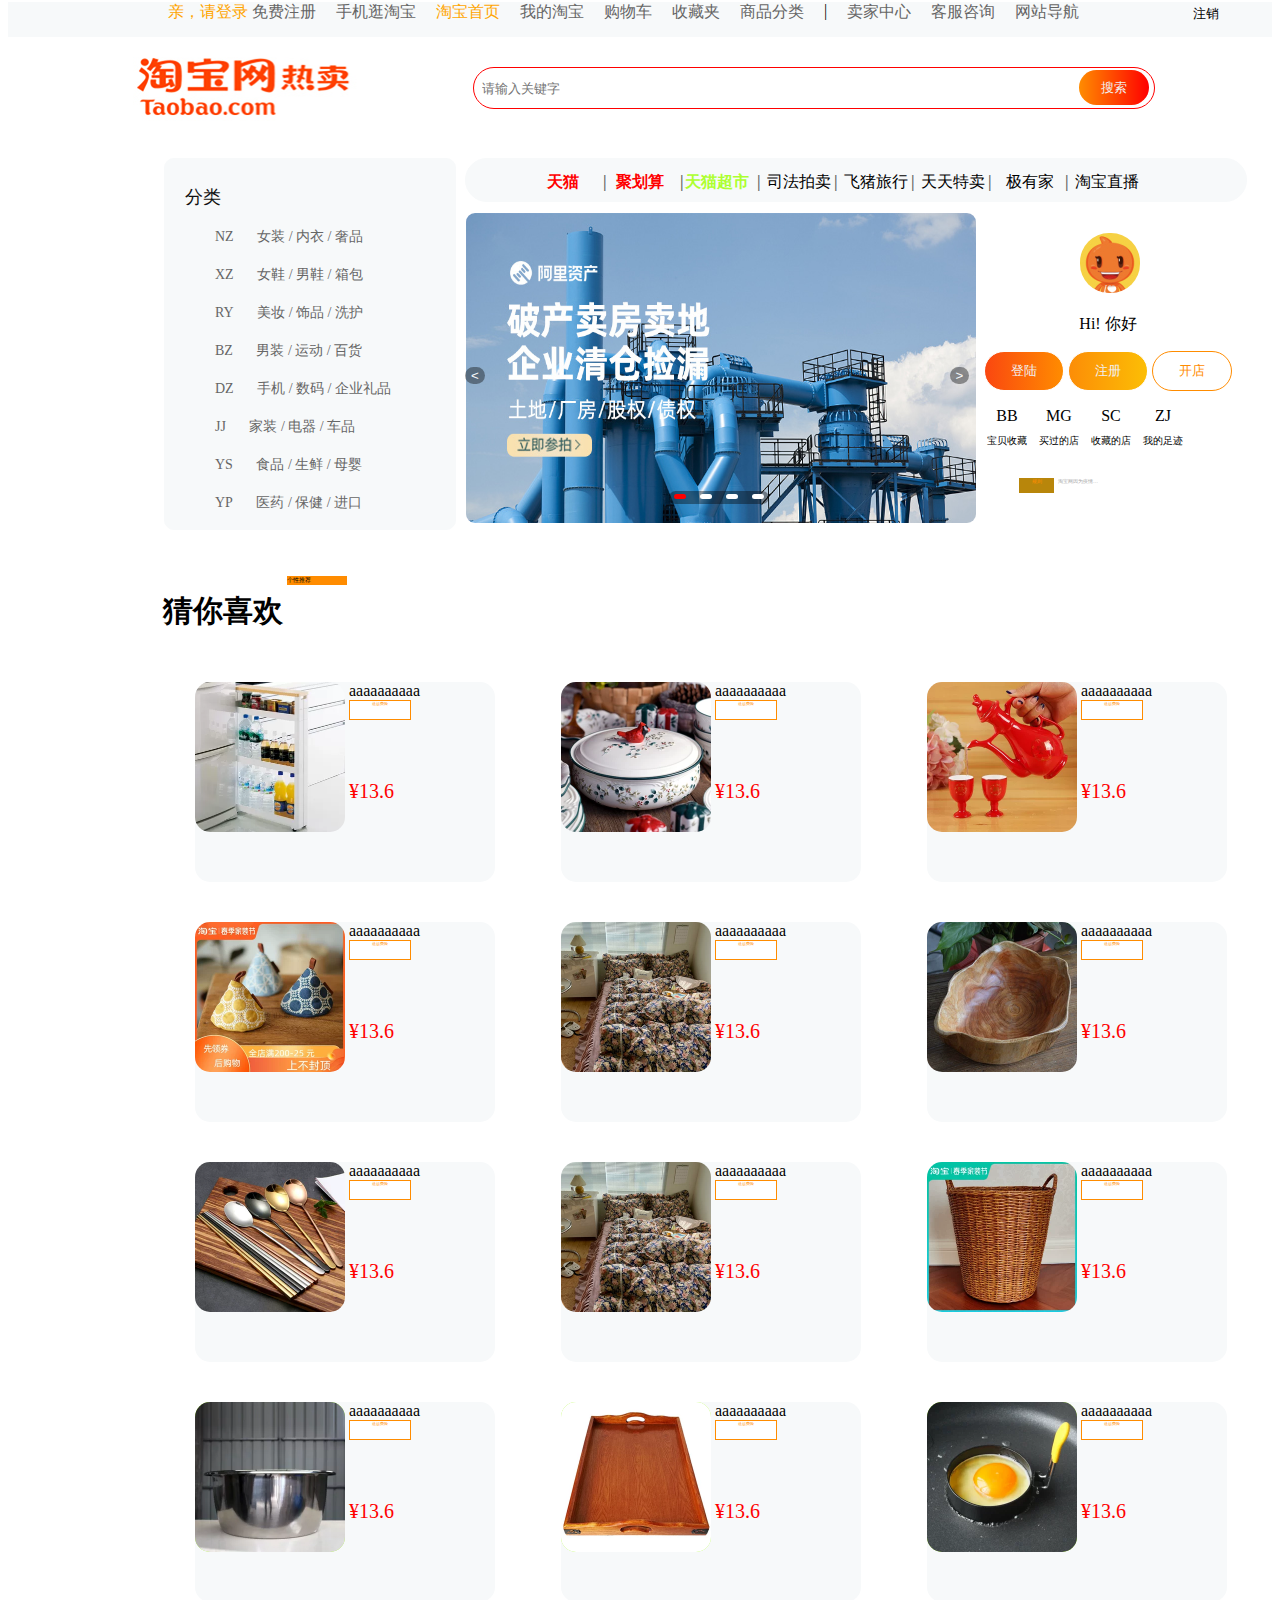
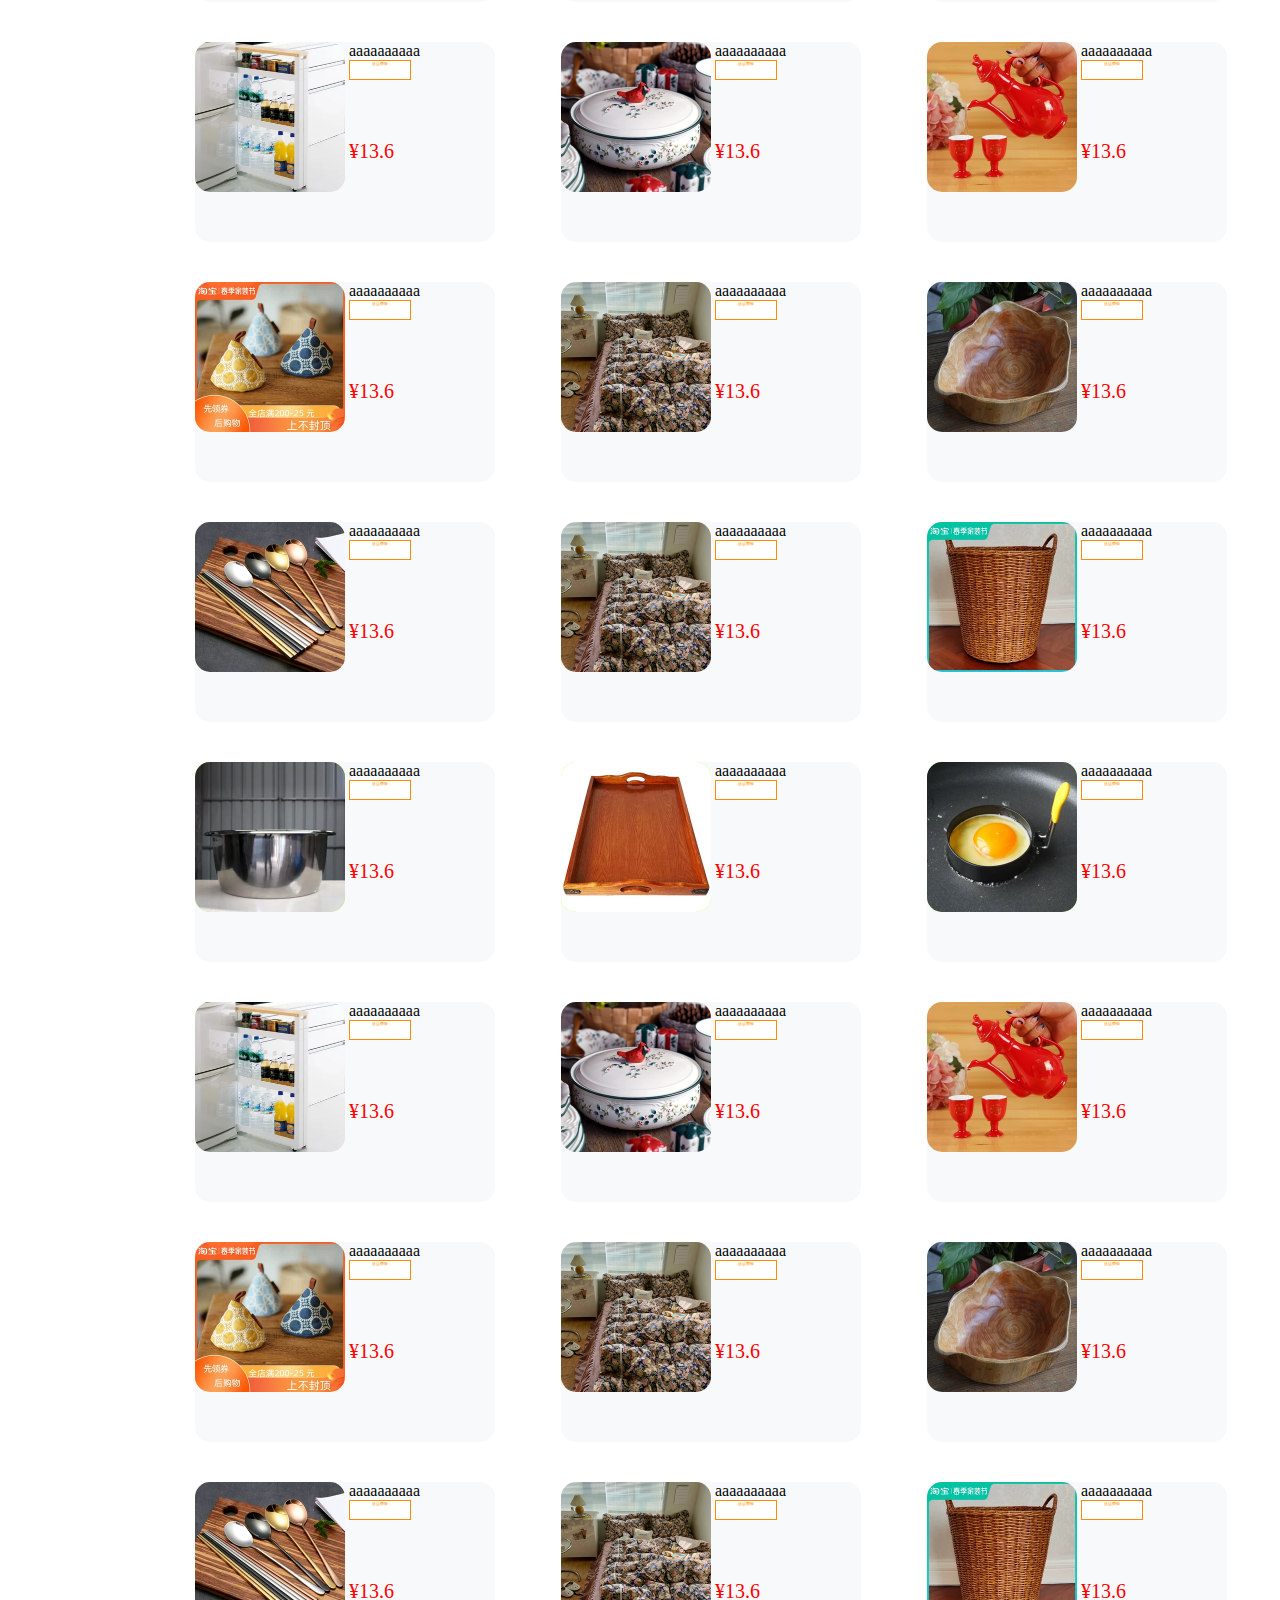
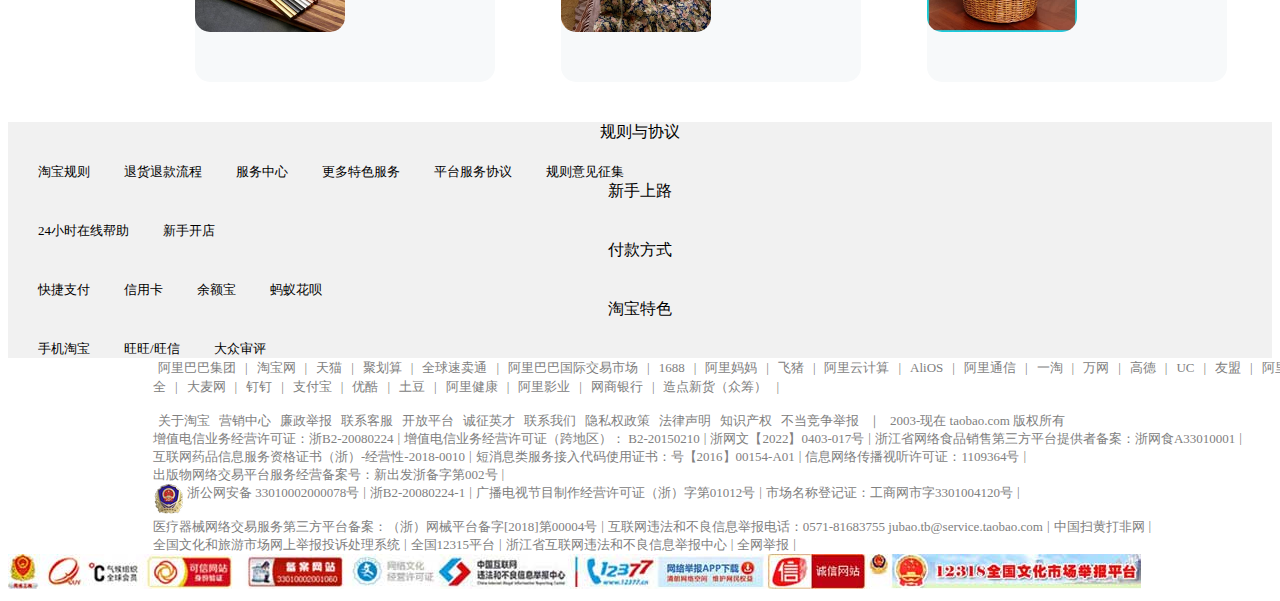
<file: index.html>
<!DOCTYPE html>
<html lang="en">
<head>
    <meta charset="UTF-8">
    <title>Title</title>
    <link href="./style.css" rel="stylesheet" type="text/css">
    <link rel="stylesheet" href="https://cdn.staticfile.org/twitter-bootstrap/5.1.1/css/bootstrap.min.css">
    <script src="https://cdn.staticfile.org/popper.js/2.9.3/umd/popper.min.js"></script>
    <script src="https://cdn.staticfile.org/twitter-bootstrap/5.1.1/js/bootstrap.min.js"></script>
    <script src="script.js"></script>
</head>
<body>
<div class="all">
    <div class="top">
        <div class="top-left">
            <ul>
                <li class="landing">
                    <div>
                        <a href="#" target="_top" class="h">亲，请登录</a>
                        <a href="#" target="_top">免费注册</a>
                    </div>
                </li>
                <li class="phone">
                    <div>
                        <a href="#" target="_top">手机逛淘宝</a>
                    </div>
                </li>
            </ul>
        </div>
        <div class="top-right">
            <ul>
                <li class="home">
                    <div>
                        <a href="#" target="_top" class="h">淘宝首页</a>
                    </div>
                </li>
                <li class="my taobao">
                    <div>
                        <a href="#" target="_top">我的淘宝</a>
                    </div>
                </li>
                <li class="car">
                    <div>
                        <a href="#" target="_top">购物车</a>
                    </div>
                </li>
                <li class="collection">
                    <div>
                        <a href="#" target="_top">收藏夹</a>
                    </div>
                </li>
                <li class="classify">
                    <div>
                        <a href="#" target="_top">商品分类</a>
                    </div>
                </li>
                <li>
                    <div>|</div>
                </li>
                <li class="center">
                    <div>
                        <a href="#" target="_top">卖家中心</a>
                    </div>
                </li>
                <li class="customer">
                    <div>
                        <a href="#" target="_top">客服咨询</a>
                    </div>
                </li>
                <li class="navigation">
                    <div>
                        <a href="#" target="_top">网站导航</a>
                    </div>
                </li>
            </ul>
            <input type="button" value="注销" class="zhuxiaojian" onclick="zhuxiao()">
        </div>
    </div>
    <div class="search">
        <img src="img/logal.jpg" class="logal">
        <div class="bian">
            <input type="search" class="shuru" placeholder="请输入关键字">
            <button type="submit" class="int" value="搜索">搜索</button>
        </div>
    </div>
    <div class="body">
        <div class="daohang1">
            <p class="xxx">分类</p>
            <ul>
                <li class="mm">
                    <div class="daohang1-1">
                        <a href="#" class="tu">NZ</a>
                        <a href="#">女装</a>
                        <a href="#">/</a>
                        <a href="#">内衣</a>
                        <a href="#">/</a>
                        <a href="#">奢品</a>
                    </div>
                </li>
                <li class="mm">
                    <div class="daohang1-1">
                        <a href="#" class="tu">XZ</a>
                        <a href="#">女鞋</a>
                        <a href="#">/</a>
                        <a href="#">男鞋</a>
                        <a href="#">/</a>
                        <a href="#">箱包</a>
                    </div>
                </li>
                <li class="mm">
                    <div class="daohang1-1">
                        <a href="#" class="tu">RY</a>
                        <a href="#">美妆</a>
                        <a href="#">/</a>
                        <a href="#">饰品</a>
                        <a href="#">/</a>
                        <a href="#">洗护</a>
                    </div>
                </li>
                <li class="mm">
                    <div class="daohang1-1">
                        <a href="#" class="tu">BZ</a>
                        <a href="#">男装</a>
                        <a href="#">/</a>
                        <a href="#">运动</a>
                        <a href="#">/</a>
                        <a href="#">百货</a>
                    </div>
                </li>
                <li class="mm">
                    <div class="daohang1-1">
                        <a href="#" class="tu">DZ</a>
                        <a href="#">手机</a>
                        <a href="#">/</a>
                        <a href="#">数码</a>
                        <a href="#">/</a>
                        <a href="#">企业礼品</a>
                    </div>
                </li>
                <li class="mm">
                    <div class="daohang1-1">
                        <a href="#" class="tu">JJ</a>
                        <a href="#">家装</a>
                        <a href="#">/</a>
                        <a href="#">电器</a>
                        <a href="#">/</a>
                        <a href="#">车品</a>
                    </div>
                </li>
                <li class="mm">
                    <div class="daohang1-1">
                        <a href="#" class="tu">YS</a>
                        <a href="#">食品</a>
                        <a href="#">/</a>
                        <a href="#">生鲜</a>
                        <a href="#">/</a>
                        <a href="#">母婴</a>
                    </div>
                </li>
                <li class="mm">
                    <div class="daohang1-1">
                        <a href="#" class="tu">YP</a>
                        <a href="#">医药</a>
                        <a href="#">/</a>
                        <a href="#">保健</a>
                        <a href="#">/</a>
                        <a href="#">进口</a>
                    </div>
                </li>
            </ul>
        </div>
        <div class="left">
        <div class="daohang2">
            <ul class="mm1">
                <li class="aa">
                    <div class="daohang2-1">
                        <a href="#" class="re">天猫</a>
                    </div>
                </li>
                <li class="ab">
                    <div class="daohang2-2">
                        <a href="#">|</a>
                    </div>
                </li>
                <li class="aa">
                    <div class="daohang2-1">
                        <a href="#" class="re">聚划算</a>
                    </div>
                </li>
                <li class="ab">
                    <div class="daohang2-2">
                        <a href="#">|</a>
                    </div>
                </li>
                <li class="aa">
                    <div class="daohang2-1">
                        <a href="#" class="gr">天猫超市</a>
                    </div>
                </li>
                <li class="ab">
                    <div class="daohang2-2">
                        <a href="#">|</a>
                    </div>
                </li>
                <li class="aa">
                    <div class="daohang2-1">
                        <a href="#" class="pu">司法拍卖</a>
                    </div>
                </li>
                <li class="ab">
                    <div class="daohang2-2">
                        <a href="#">|</a>
                    </div>
                </li>
                <li class="aa">
                    <div class="daohang2-1">
                        <a href="#" class="pu">飞猪旅行</a>
                    </div>
                </li>
                <li class="ab">
                    <div class="daohang2-2">
                        <a href="#">|</a>
                    </div>
                </li>
                <li class="aa">
                    <div class="daohang2-1">
                        <a href="#" class="pu">天天特卖</a>
                    </div>
                </li>
                <li class="ab">
                    <div class="daohang2-2">
                        <a href="#">|</a>
                    </div>
                </li>
                <li class="aa">
                    <div class="daohang2-1">
                        <a href="#" class="pu">极有家</a>
                    </div>
                </li>
                <li class="ab">
                    <div class="daohang2-2">
                        <a href="#">|</a>
                    </div>
                </li>
                <li class="aa">
                    <div class="daohang2-1">
                        <a href="#" class="pu">淘宝直播</a>
                    </div>
                </li>
            </ul>
        </div>
                <div class="lun">
                     <img src="img/1.jpg" class="guanggao rounded" id="lun">
                    <input type="button" value=">" class="br" onclick="anr()">
                    <input type="button" value="<" class="bl" onclick="anl()">
                    <div class="xiaanniu">
                        <input type="button" class="xiaan" id="xia1" onclick="an1()">
                        <input type="button" class="xiaan" id="xia2" onclick="an2()">
                        <input type="button" class="xiaan" id="xia3" onclick="an3()">
                        <input type="button" class="xiaan" id="xia4" onclick="an4()">
                    </div>
                </div>
            <div class="denglu">
                <div class="shang">
                    <div class="touxiang">
                        <img src="img/touxiang.jpg" class="touxiang_tu" id="mytouxiang">
                    </div>
                    <div class="nihao">
                        <p class="nihao_wenzi">Hi!&nbsp;你好</p>
                    </div>
                </div>
                <div class="zhong">
                    <a href="denglu.html" class="denglulianjie">
                        <input type="button" value="登陆" class="button-denglu">
                    </a>
                    <a href="denglu.html" class="denglulianjie">
                    <input type="button" value="注册" class="button-zhuce">
                    </a>
                    <input type="button" value="开店" class="button-kaidian" onclick="wai()">
                </div>
                <div class="xia">
                    <div class="lll">
                        <p class="bb">BB</p>
                        <a class="bbsc" href="#">宝贝收藏</a>
                    </div>
                    <div class="zzzl">
                        <p class="mg">MG</p>
                        <a class="mgdd" href="#">买过的店</a>
                    </div>
                    <div class="zzzr">
                        <p class="sc">SC</p>
                        <a class="scdd" href="#">收藏的店</a>
                    </div>
                    <div class="rrr">
                        <p class="zj">ZJ</p>
                        <a class="wdzj" href="#">我的足迹</a>
                    </div>
                </div>
                <div class="redian">
                    <div class="guize">规则</div>
                    <a class="zhuti" href="#">淘宝网因为疫情…</a>
                </div>
            </div>
        </div>
    </div>
    <div class="shangpin">
        <div class="cai">
        <h3 class="cn">猜你喜欢</h3>
        <div class="gx">个性推荐</div>
        </div>
        <div>
            <div class="shangpin1">
                <img class="shangpintu" src="img/shangpin1.jpg">
                <div class="shangpinzi">
                <a href="#">aaaaaaaaaa</a>
                    <div class="yunfeixiab">送运费险</div>
                    <div class="jiage">¥13.6</div>
                </div>
            </div>
            <div class="shangpin1">
                <img class="shangpintu" src="img/shangpin2.jpg">
                <div class="shangpinzi">
                <a href="#">aaaaaaaaaa</a>
                    <div class="yunfeixiab">送运费险</div>
                    <div class="jiage">¥13.6</div>
                </div>
            </div>
            <div class="shangpin1">
                <img class="shangpintu" src="img/shangpin3.jpg">
                <div class="shangpinzi">
                <a href="#">aaaaaaaaaa</a>
                    <div class="yunfeixiab">送运费险</div>
                    <div class="jiage">¥13.6</div>
                </div>
            </div>
        </div>
        <div>
            <div class="shangpin1">
                <img class="shangpintu" src="img/shangpin4.jpg">
                <div class="shangpinzi">
                    <a href="#">aaaaaaaaaa</a>
                    <div class="yunfeixiab">送运费险</div>
                    <div class="jiage">¥13.6</div>
                </div>
            </div>
            <div class="shangpin1">
                <img class="shangpintu" src="img/shangpin5.jpg">
                <div class="shangpinzi">
                    <a href="#">aaaaaaaaaa</a>
                    <div class="yunfeixiab">送运费险</div>
                    <div class="jiage">¥13.6</div>
                </div>
            </div>
            <div class="shangpin1">
                <img class="shangpintu" src="img/shangpin6.jpg">
                <div class="shangpinzi">
                    <a href="#">aaaaaaaaaa</a>
                    <div class="yunfeixiab">送运费险</div>
                    <div class="jiage">¥13.6</div>
                </div>
            </div>
        </div>
        <div>
            <div class="shangpin1">
                <img class="shangpintu" src="img/shangpin7.jpg">
                <div class="shangpinzi">
                    <a href="#">aaaaaaaaaa</a>
                    <div class="yunfeixiab">送运费险</div>
                    <div class="jiage">¥13.6</div>
                </div>
            </div>
            <div class="shangpin1">
                <img class="shangpintu" src="img/shangpin8.jpg">
                <div class="shangpinzi">
                    <a href="#">aaaaaaaaaa</a>
                    <div class="yunfeixiab">送运费险</div>
                    <div class="jiage">¥13.6</div>
                </div>
            </div>
            <div class="shangpin1">
                <img class="shangpintu" src="img/shangpin9.jpg">
                <div class="shangpinzi">
                    <a href="#">aaaaaaaaaa</a>
                    <div class="yunfeixiab">送运费险</div>
                    <div class="jiage">¥13.6</div>
                </div>
            </div>
        </div>
        <div>
            <div class="shangpin1">
                <img class="shangpintu" src="img/shangpin10.jpg">
                <div class="shangpinzi">
                    <a href="#">aaaaaaaaaa</a>
                    <div class="yunfeixiab">送运费险</div>
                    <div class="jiage">¥13.6</div>
                </div>
            </div>
            <div class="shangpin1">
                <img class="shangpintu" src="img/shangpin11.jpg">
                <div class="shangpinzi">
                    <a href="#">aaaaaaaaaa</a>
                    <div class="yunfeixiab">送运费险</div>
                    <div class="jiage">¥13.6</div>
                </div>
            </div>
            <div class="shangpin1">
                <img class="shangpintu" src="img/shangpin12.jpg">
                <div class="shangpinzi">
                    <a href="#">aaaaaaaaaa</a>
                    <div class="yunfeixiab">送运费险</div>
                    <div class="jiage">¥13.6</div>
                </div>
            </div>
        </div>
        <div>
            <div class="shangpin1">
                <img class="shangpintu" src="img/shangpin1.jpg">
                <div class="shangpinzi">
                    <a href="#">aaaaaaaaaa</a>
                    <div class="yunfeixiab">送运费险</div>
                    <div class="jiage">¥13.6</div>
                </div>
            </div>
            <div class="shangpin1">
                <img class="shangpintu" src="img/shangpin2.jpg">
                <div class="shangpinzi">
                    <a href="#">aaaaaaaaaa</a>
                    <div class="yunfeixiab">送运费险</div>
                    <div class="jiage">¥13.6</div>
                </div>
            </div>
            <div class="shangpin1">
                <img class="shangpintu" src="img/shangpin3.jpg">
                <div class="shangpinzi">
                    <a href="#">aaaaaaaaaa</a>
                    <div class="yunfeixiab">送运费险</div>
                    <div class="jiage">¥13.6</div>
                </div>
            </div>
        </div>
        <div>
            <div class="shangpin1">
                <img class="shangpintu" src="img/shangpin4.jpg">
                <div class="shangpinzi">
                    <a href="#">aaaaaaaaaa</a>
                    <div class="yunfeixiab">送运费险</div>
                    <div class="jiage">¥13.6</div>
                </div>
            </div>
            <div class="shangpin1">
                <img class="shangpintu" src="img/shangpin5.jpg">
                <div class="shangpinzi">
                    <a href="#">aaaaaaaaaa</a>
                    <div class="yunfeixiab">送运费险</div>
                    <div class="jiage">¥13.6</div>
                </div>
            </div>
            <div class="shangpin1">
                <img class="shangpintu" src="img/shangpin6.jpg">
                <div class="shangpinzi">
                    <a href="#">aaaaaaaaaa</a>
                    <div class="yunfeixiab">送运费险</div>
                    <div class="jiage">¥13.6</div>
                </div>
            </div>
        </div>
        <div>
            <div class="shangpin1">
                <img class="shangpintu" src="img/shangpin7.jpg">
                <div class="shangpinzi">
                    <a href="#">aaaaaaaaaa</a>
                    <div class="yunfeixiab">送运费险</div>
                    <div class="jiage">¥13.6</div>
                </div>
            </div>
            <div class="shangpin1">
                <img class="shangpintu" src="img/shangpin8.jpg">
                <div class="shangpinzi">
                    <a href="#">aaaaaaaaaa</a>
                    <div class="yunfeixiab">送运费险</div>
                    <div class="jiage">¥13.6</div>
                </div>
            </div>
            <div class="shangpin1">
                <img class="shangpintu" src="img/shangpin9.jpg">
                <div class="shangpinzi">
                    <a href="#">aaaaaaaaaa</a>
                    <div class="yunfeixiab">送运费险</div>
                    <div class="jiage">¥13.6</div>
                </div>
            </div>
        </div>
        <div>
            <div class="shangpin1">
                <img class="shangpintu" src="img/shangpin10.jpg">
                <div class="shangpinzi">
                    <a href="#">aaaaaaaaaa</a>
                    <div class="yunfeixiab">送运费险</div>
                    <div class="jiage">¥13.6</div>
                </div>
            </div>
            <div class="shangpin1">
                <img class="shangpintu" src="img/shangpin11.jpg">
                <div class="shangpinzi">
                    <a href="#">aaaaaaaaaa</a>
                    <div class="yunfeixiab">送运费险</div>
                    <div class="jiage">¥13.6</div>
                </div>
            </div>
            <div class="shangpin1">
                <img class="shangpintu" src="img/shangpin12.jpg">
                <div class="shangpinzi">
                    <a href="#">aaaaaaaaaa</a>
                    <div class="yunfeixiab">送运费险</div>
                    <div class="jiage">¥13.6</div>
                </div>
            </div>
        </div>
        <div>
            <div class="shangpin1">
                <img class="shangpintu" src="img/shangpin1.jpg">
                <div class="shangpinzi">
                    <a href="#">aaaaaaaaaa</a>
                    <div class="yunfeixiab">送运费险</div>
                    <div class="jiage">¥13.6</div>
                </div>
            </div>
            <div class="shangpin1">
                <img class="shangpintu" src="img/shangpin2.jpg">
                <div class="shangpinzi">
                    <a href="#">aaaaaaaaaa</a>
                    <div class="yunfeixiab">送运费险</div>
                    <div class="jiage">¥13.6</div>
                </div>
            </div>
            <div class="shangpin1">
                <img class="shangpintu" src="img/shangpin3.jpg">
                <div class="shangpinzi">
                    <a href="#">aaaaaaaaaa</a>
                    <div class="yunfeixiab">送运费险</div>
                    <div class="jiage">¥13.6</div>
                </div>
            </div>
        </div>
        <div>
            <div class="shangpin1">
                <img class="shangpintu" src="img/shangpin4.jpg">
                <div class="shangpinzi">
                    <a href="#">aaaaaaaaaa</a>
                    <div class="yunfeixiab">送运费险</div>
                    <div class="jiage">¥13.6</div>
                </div>
            </div>
            <div class="shangpin1">
                <img class="shangpintu" src="img/shangpin5.jpg">
                <div class="shangpinzi">
                    <a href="#">aaaaaaaaaa</a>
                    <div class="yunfeixiab">送运费险</div>
                    <div class="jiage">¥13.6</div>
                </div>
            </div>
            <div class="shangpin1">
                <img class="shangpintu" src="img/shangpin6.jpg">
                <div class="shangpinzi">
                    <a href="#">aaaaaaaaaa</a>
                    <div class="yunfeixiab">送运费险</div>
                    <div class="jiage">¥13.6</div>
                </div>
            </div>
        </div>
        <div>
            <div class="shangpin1">
                <img class="shangpintu" src="img/shangpin7.jpg">
                <div class="shangpinzi">
                    <a href="#">aaaaaaaaaa</a>
                    <div class="yunfeixiab">送运费险</div>
                    <div class="jiage">¥13.6</div>
                </div>
            </div>
            <div class="shangpin1">
                <img class="shangpintu" src="img/shangpin8.jpg">
                <div class="shangpinzi">
                    <a href="#">aaaaaaaaaa</a>
                    <div class="yunfeixiab">送运费险</div>
                    <div class="jiage">¥13.6</div>
                </div>
            </div>
            <div class="shangpin1">
                <img class="shangpintu" src="img/shangpin9.jpg">
                <div class="shangpinzi">
                    <a href="#">aaaaaaaaaa</a>
                    <div class="yunfeixiab">送运费险</div>
                    <div class="jiage">¥13.6</div>
                </div>
            </div>
        </div>

    </div>
    <div class="row xiangjie">
        <div class="col-md-3 ccc">
            <div class="dibubiaoti">规则与协议</div>
            <div class="taobaoguiuze">
                <a>淘宝规则</a>
                <a>退货退款流程</a>
                <a>服务中心</a>
                <a>更多特色服务</a>
                <a>平台服务协议</a>
                <a>规则意见征集</a>
            </div>
        </div>
        <div class="col-md-3 ccc">
            <div class="dibubiaoti">新手上路</div>
            <div class="taobaoguiuze">
                <a>24小时在线帮助</a>
                <a>新手开店</a>
            </div>
        </div>
        <div class="col-md-3 ccc">
            <div class="dibubiaoti">付款方式</div>
            <div class="taobaoguiuze">
                <a>快捷支付</a>
                <a>信用卡</a>
                <a>余额宝</a>
                <a>蚂蚁花呗</a>
            </div>
        </div>
        <div class="col-md-3 ccc">
            <div class="dibubiaoti">淘宝特色</div>
            <div class="taobaoguiuze">
                <a>手机淘宝</a>
                <a>旺旺/旺信</a>
                <a>大众审评</a>
            </div>
        </div>
    </div>
</div>
<div class="container-fluid mt-5">
    <div class="youshang">
        <a href="#">阿里巴巴集团</a>
        <a>|</a>
        <a href="#">淘宝网</a>
        <a>|</a>
        <a href="#">天猫</a>
        <a>|</a>
        <a href="#">聚划算</a>
        <a>|</a>
        <a href="#">全球速卖通</a>
        <a>|</a>
        <a href="#">阿里巴巴国际交易市场</a>
        <a>|</a>
        <a href="#">1688</a>
        <a>|</a>
        <a href="#">阿里妈妈</a>
        <a>|</a>
        <a href="#">飞猪</a>
        <a>|</a>
        <a href="#">阿里云计算</a>
        <a>|</a>
        <a href="#">AliOS</a>
        <a>|</a>
        <a href="#">阿里通信</a>
        <a>|</a>
        <a href="#">一淘</a>
        <a>|</a>
        <a href="#">万网</a>
        <a>|</a>
        <a href="#">高德</a>
        <a>|</a>
        <a href="#">UC</a>
        <a>|</a>
        <a href="#">友盟</a>
        <a>|</a>
        <a href="#">阿里安全</a>
        <a>|</a>
        <a href="#">大麦网</a>
        <a>|</a>
        <a href="#">钉钉</a>
        <a>|</a>
        <a href="#">支付宝</a>
        <a>|</a>
        <a href="#">优酷</a>
        <a>|</a>
        <a href="#">土豆</a>
        <a>|</a>
        <a href="#">阿里健康</a>
        <a>|</a>
        <a href="#">阿里影业</a>
        <a>|</a>
        <a href="#">网商银行</a>
        <a>|</a>
        <a href="#">造点新货（众筹）</a>
        <a>|</a>
    </div>
    <div class="gengduo">
        <a class="col">关于淘宝</a>
        <a class="col">营销中心</a>
        <a class="col">廉政举报</a>
        <a class="col">联系客服</a>
        <a class="col">开放平台</a>
        <a class="col">诚征英才</a>
        <a class="col">联系我们</a>
        <a class="col">隐私权政策</a>
        <a class="col">法律声明</a>
        <a class="col">知识产权</a>
        <a class="col">不当竞争举报</a>
        <a class="col">｜</a>
        <a class="col">2003-现在&nbsp;taobao.com&nbsp;版权所有</a>
    </div>
    <div class="zengzhi">
        <a>增值电信业务经营许可证：浙B2-20080224</a>
        <a>|</a>
        <a>增值电信业务经营许可证（跨地区）： B2-20150210</a>
        <a>|</a>
        <a>浙网文【2022】0403-017号</a>
        <a>|</a>
        <a>浙江省网络食品销售第三方平台提供者备案：浙网食A33010001</a>
        <a>|</a>
        <a>互联网药品信息服务资格证书（浙）-经营性-2018-0010</a>
        <a>|</a>
        <a>短消息类服务接入代码使用证书：号【2016】00154-A01</a>
        <a>|</a>
        <a>信息网络传播视听许可证：1109364号</a>
        <a>|</a>
        <a>出版物网络交易平台服务经营备案号：新出发浙备字第002号</a>
        <a>|</a>
    </div>
    <div class="beian">
        <img src="img/jh.jpg">
        <a href="#">浙公网安备 33010002000078号</a>
        <a>|</a>
        <a href="#">浙B2-20080224-1</a>
        <a>|</a>
        <a href="#">广播电视节目制作经营许可证（浙）字第01012号</a>
        <a>|</a>
        <a href="#">市场名称登记证：工商网市字3301004120号</a>
        <a>|</a>
        <a href="#">医疗器械网络交易服务第三方平台备案：（浙）网械平台备字[2018]第00004号</a>
        <a>|</a>
        <a href="#">互联网违法和不良信息举报电话：0571-81683755 jubao.tb@service.taobao.com</a>
        <a>|</a>
        <a href="#">中国扫黄打非网</a>
        <a>|</a>
        <a href="#">全国文化和旅游市场网上举报投诉处理系统</a>
        <a>|</a>
        <a href="#">全国12315平台</a>
        <a>|</a>
        <a href="#">浙江省互联网违法和不良信息举报中心</a>
        <a>|</a>
        <a href="#">全网举报</a>
        <a>|</a>
    </div>
    <div>
        <img src="img/tp.jpg" class="rounded mx-auto d-block">
    </div>
</div>
</body>
</html>
</file>
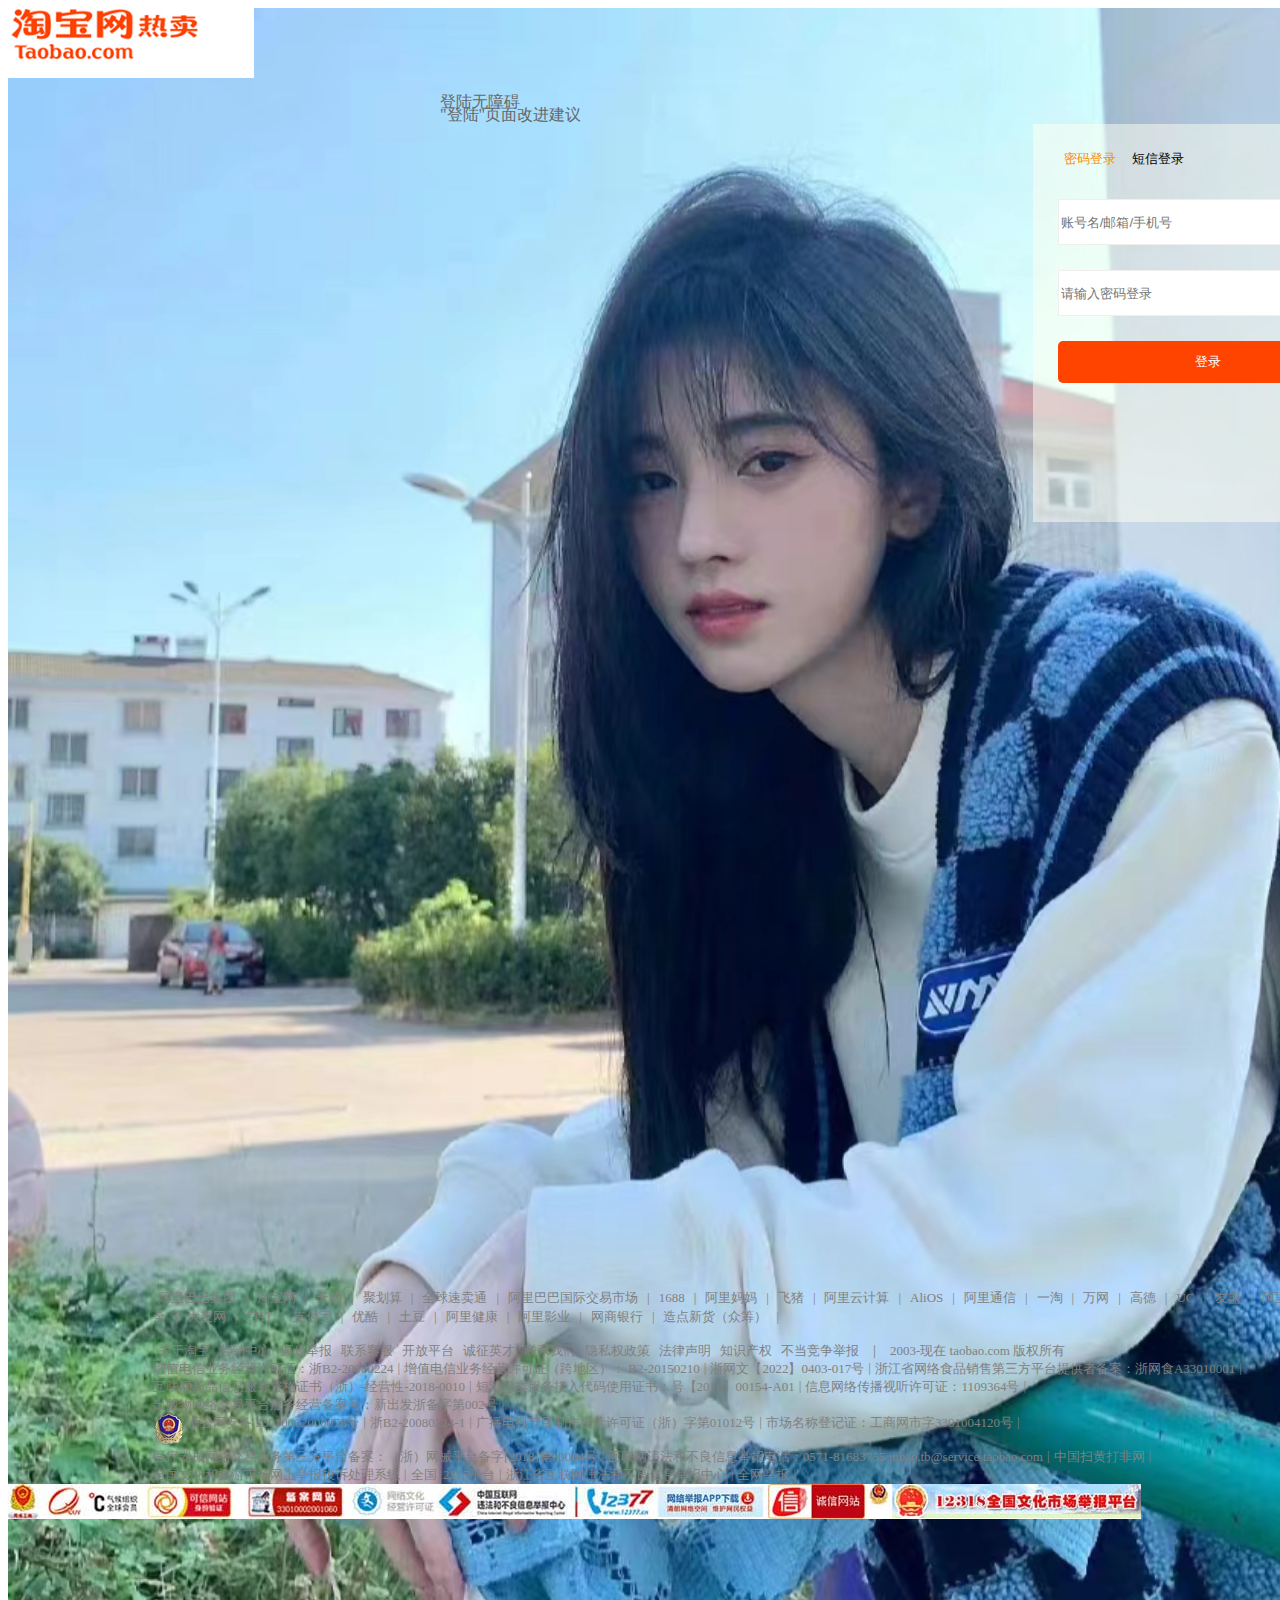
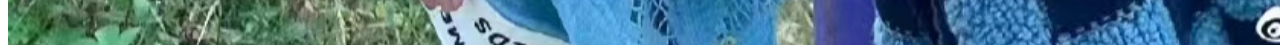
<file: denglu.html>
<!DOCTYPE html>
<html lang="en">
<head>
    <meta charset="UTF-8">
    <title>Title</title>
    <link rel="stylesheet" href="https://cdn.staticfile.org/twitter-bootstrap/5.1.1/css/bootstrap.min.css">
    <script src="https://cdn.staticfile.org/popper.js/2.9.3/umd/popper.min.js"></script>
    <script src="https://cdn.staticfile.org/twitter-bootstrap/5.1.1/js/bootstrap.min.js"></script>
    <link rel="stylesheet" href="style.css">
    <link rel="stylesheet" href="denglustyle.css">
    <script rel="script" src="dengluscript.js"></script>
    <script rel="script" src="script.js"></script>
</head>
<body>


<div class="denglubac container-fluid">
    <div class="denglutop row">
    <div class="col-md-6 denglutopl pt-2 pl-2">
        <img src="img/logal.jpg" class="denglulogal">
    </div>
    <div class="col-md-6 denglutopr">
        <a href="#" class="wza">登陆无障碍</a>
        <a href="#" class="jy">"登陆"页面改进建议</a>
    </div>
<!--        <div class="jjytext">-->
<!--            鞠婧祎<br>天下第一美-->
<!--        </div>-->
        <div class="denglukuang">
<!--            <form onsubmit="genghuantouxiang(this)" name="f">-->
            <input type="button" value="密码登录" class="qiehuanmima" onclick="qiehuanmima()" id="qiehuanmima">
            <input type="button" value="短信登录" class="qiehuanduanxin" onclick="qiehuanduanxin()" id="qiehuanduanxin">
            <form onsubmit="genghuantouxiang(this)" name="f">
            <input type="text" placeholder="账号名/邮箱/手机号" class="yonghuming" id="yonghuming">

            <input type="password" placeholder="请输入密码登录" class="mima/yanzheng" id="mima/yanzheng">
            <input type="button" value="获取验证码" class="huoquyanzhengma" id="huoquyanzhengma" onclick="yan()">
            <input type="button" value="登录" class="denglujian" onclick="genghuantouxiang(this)">
            </form>
        </div>
    </div>
    <div class="di">
    <div class="youshang">
        <a href="#">阿里巴巴集团</a>
        <a>|</a>
        <a href="#">淘宝网</a>
        <a>|</a>
        <a href="#">天猫</a>
        <a>|</a>
        <a href="#">聚划算</a>
        <a>|</a>
        <a href="#">全球速卖通</a>
        <a>|</a>
        <a href="#">阿里巴巴国际交易市场</a>
        <a>|</a>
        <a href="#">1688</a>
        <a>|</a>
        <a href="#">阿里妈妈</a>
        <a>|</a>
        <a href="#">飞猪</a>
        <a>|</a>
        <a href="#">阿里云计算</a>
        <a>|</a>
        <a href="#">AliOS</a>
        <a>|</a>
        <a href="#">阿里通信</a>
        <a>|</a>
        <a href="#">一淘</a>
        <a>|</a>
        <a href="#">万网</a>
        <a>|</a>
        <a href="#">高德</a>
        <a>|</a>
        <a href="#">UC</a>
        <a>|</a>
        <a href="#">友盟</a>
        <a>|</a>
        <a href="#">阿里安全</a>
        <a>|</a>
        <a href="#">大麦网</a>
        <a>|</a>
        <a href="#">钉钉</a>
        <a>|</a>
        <a href="#">支付宝</a>
        <a>|</a>
        <a href="#">优酷</a>
        <a>|</a>
        <a href="#">土豆</a>
        <a>|</a>
        <a href="#">阿里健康</a>
        <a>|</a>
        <a href="#">阿里影业</a>
        <a>|</a>
        <a href="#">网商银行</a>
        <a>|</a>
        <a href="#">造点新货（众筹）</a>
        <a>|</a>
    </div>
    <div class="gengduo">
        <a class="col">关于淘宝</a>
        <a class="col">营销中心</a>
        <a class="col">廉政举报</a>
        <a class="col">联系客服</a>
        <a class="col">开放平台</a>
        <a class="col">诚征英才</a>
        <a class="col">联系我们</a>
        <a class="col">隐私权政策</a>
        <a class="col">法律声明</a>
        <a class="col">知识产权</a>
        <a class="col">不当竞争举报</a>
        <a class="col">｜</a>
        <a class="col">2003-现在&nbsp;taobao.com&nbsp;版权所有</a>
    </div>
    <div class="zengzhi">
        <a>增值电信业务经营许可证：浙B2-20080224</a>
        <a>|</a>
        <a>增值电信业务经营许可证（跨地区）： B2-20150210</a>
        <a>|</a>
        <a>浙网文【2022】0403-017号</a>
        <a>|</a>
        <a>浙江省网络食品销售第三方平台提供者备案：浙网食A33010001</a>
        <a>|</a>
        <a>互联网药品信息服务资格证书（浙）-经营性-2018-0010</a>
        <a>|</a>
        <a>短消息类服务接入代码使用证书：号【2016】00154-A01</a>
        <a>|</a>
        <a>信息网络传播视听许可证：1109364号</a>
        <a>|</a>
        <a>出版物网络交易平台服务经营备案号：新出发浙备字第002号</a>
        <a>|</a>
    </div>
    <div class="beian">
        <img src="img/jh.jpg">
        <a href="#">浙公网安备 33010002000078号</a>
        <a>|</a>
        <a href="#">浙B2-20080224-1</a>
        <a>|</a>
        <a href="#">广播电视节目制作经营许可证（浙）字第01012号</a>
        <a>|</a>
        <a href="#">市场名称登记证：工商网市字3301004120号</a>
        <a>|</a>
        <a href="#">医疗器械网络交易服务第三方平台备案：（浙）网械平台备字[2018]第00004号</a>
        <a>|</a>
        <a href="#">互联网违法和不良信息举报电话：0571-81683755 jubao.tb@service.taobao.com</a>
        <a>|</a>
        <a href="#">中国扫黄打非网</a>
        <a>|</a>
        <a href="#">全国文化和旅游市场网上举报投诉处理系统</a>
        <a>|</a>
        <a href="#">全国12315平台</a>
        <a>|</a>
        <a href="#">浙江省互联网违法和不良信息举报中心</a>
        <a>|</a>
        <a href="#">全网举报</a>
        <a>|</a>
    </div>
    <div>
        <img src="img/tp.jpg" class="rounded mx-auto d-block">
    </div>
    </div>
</div>
</body>
</html>
</file>
<file: style.css>
.all{
    margin-top: -14px;
    background: #FFFFFF;
}
li{
    list-style-type: none;
    float: left;
    padding-left: 10px;
    padding-right: 10px;
}
ul{
    margin-top: 0;
}
.top {
    margin-top: -4px;
    background-color: #f7f9fA;
    padding-right: 10px;
    padding-left:10px ;
    padding-bottom: 10px;
    text-align: center;
    height: 25px;
}
body{
    padding: 0;
}
.top-left{
    margin-left: 100px;
}
.top-right{
    margin-left: 100px;
}
li a{
    text-decoration: none;
    color: #666;
}
li a:hover{
    color: orange;
}
.h{
    color: orange;
}
.search {
    /*padding: 50px;*/
    margin-left: -20px;
    text-align: center;
    height:80px ;
    width: 1350px;
    margin-bottom: 0px;
    background: white;

}
.logal{
    position: absolute;left: 100px;
    height: 80px;
    width: 280px;
}
.shuru{
    width: 600px;
    height: 40px;
    margin-right: 0px;
    padding-right: 0px;
    vertical-align: top;
    display: inline-block;
    border: 0;
    border-radius: 30px;
    outline-style:none ;
}
.int{
    margin-top: 2px;
    width: 70px;
    height: 35px;
    margin-left: -5px;
    /*padding-left: 0px;*/
    /*position: absolute;top:50px;*/
    background: orange;

    color: #f1f1f1;
    vertical-align: top;
    display: inline-block;
    border-radius: 30px;
    outline: none;
    border: 0;
    background-image: linear-gradient(to right,darkorange, red);
}
.bian{
    margin-top: 10px;
    margin-left: 440px;
    width: 680px;
    border: 1px solid  red;
    border-radius: 30px;
}
.search{
    padding-top: 20px;
    position: sticky  ;
    margin-left: 25px;
}
.body{
    width: 1150px;
    margin-left: 125px;
    margin-right: 125px;
    margin-top: 15px;
    background: white;
    border: 1px solid white;
    border-radius: 10px;

}
.daohang1{
    width: 290px;
    height: 370px;
    margin-left: 30px;
    margin-top: 5px;
    margin-right: 0px;
    border: 1px solid #f7f9fA;
    border-radius: 10px;
    background-color:#F7F9FA;
    display: inline-block;
    vertical-align:top;
}
.xxx{
    padding: 16px 0 0 20px;
    font-size: 18px;
    color: #111;
    letter-spacing: 0;
    line-height: 24px;
    font-weight: 500;
    margin-top: 10px;
}
.daohang1-1{
    font-weight:300 ;
}
.tu{
    margin-right: 20px;
}
.mm{
    overflow: hidden;
    line-height: 20px;
    height: 20px;
    position: relative;
    font-size: 14px;
    font-weight: 400;
    margin-bottom: 18px;
    width: 212px;
    color: #666;
}

.left{
    vertical-align:top;
    display: inline-block;
    width: 780px;
    height: 300px;
    margin-left: 5px;
    margin-top: 5px;
    margin-right: 0px;
    }
.daohang2{
    width: 780px;
    height: 42px;
    border: 1px solid #f7f9fA;
    border-radius: 24px;
    background: #f7f9fA;
    overflow: hidden;
    margin: 0 26px 0 0;
    position: relative;
    /*display: inline-block;*/
}
.mm1{
    font-size: 16px;
    line-height: 16px;
    margin-left: 17px;
    z-index: 5;
    position: relative;
}
.aa{
    display: inline-block;
    width: 75px;
    padding: 0px;
    margin-top: 15px;
    font-weight: 700;

  }
.ab{
    /*float: left;*/
    display: inline-block;
    width: 2px;
    padding: 0px;
    margin-top: 15px;
    font-weight: 700;
    text-align: center;
    cursor: pointer;

}
.daohang2-1{
    height: 30px;
    width: 80px;
    /*padding: -5px;*/
    /*margin: -2px;*/
    font-size: 100%;
    text-align: center;
}
.daohang2-2{
    height: 30px;
    width: 1px;
    /*padding: -5px;*/
    /*margin: -3px;*/
    text-align: center;
    margin-left:5px ;
}
.re{
    color: red;
}
.gr{
    color: greenyellow;
}
.pu{
    color: inherit;
    font-weight: 300;
    padding-left: 10px;
}
.lun{
    height: 310px;
    width: 510px;
    margin-top: 10px;
    vertical-align:top;
    display: inline-block;
    position: relative;
}
.guanggao{
    height: 310px;
    width: 510px;
    border: 1px solid white;
    border-radius: 10px;
}
.bl{
    position: absolute;
    top: 50%;
    left: 0;
    border: none;
    background-color: rgba(7, 7, 7,0.4);
    color: #f7f9fA;
    border-radius: 15px;
}
.br{
    position: absolute;
    top: 50%;
    left: 95%;
    background-color: rgba(7, 7, 7,0.4);
    border: none;
    color: #f7f9fA;
    border-radius: 15px;
}
.xiaan{
    height: 5px;
    width: 5px;
    vertical-align:top;
    display: inline-block;
    background: white;
    border: none;
    margin-left: 5px;
    margin-right: 5px;
    border-radius: 15px;
}
.xiaanniu{
    height: 10px;
    padding-top: 3px;
    position: absolute;
    top: 90%;
    left: 40%;
    background: rgba(7, 7, 7,0.4);
    border-radius: 15px;

}
.denglu{
    vertical-align:top;
    display: inline-block;
    width: 258px;
    height: 312px;
}
.touxiang{
    margin-top: 30px;
}
.touxiang_tu{
    height: 60px;
    width: 60px;
    margin-left: 100px;
    border: 1px solid white;
    border-radius: 30px;
}
.nihao_wenzi{
    text-align: center;
}
.button-denglu{
    vertical-align: top;
    display: inline-block;
    height: 40px;
    width: 80px;
    border: 1px solid white;
    border-radius: 30px;

    color: #f1f1f1;
    margin-left: 5px;
    background-image: linear-gradient(to right, #fa4710, darkorange);
}
.button-zhuce{
    vertical-align: top;
    display: inline-block;
    height: 40px;
    width: 80px;
    border: 1px solid white;
    border-radius: 30px;
    background-image: linear-gradient(to right, #fc8d07, #fcbe05);
    color: #f1f1f1;
}
.button-kaidian{
    vertical-align: top;
    display: inline-block;
    height: 40px;
    width: 80px;
    border: 1px solid darkorange;
    border-radius: 30px;
    color: darkorange;
    background: white;
}
.lll{
    vertical-align: top;
    display: inline-block;
    margin-left: 8px;
}
.bbsc{
    font-size: 10px;
    margin-top: 0px;
    text-decoration: none;
    color: black;
}
.bb{
    margin-bottom: 5px;
    text-align: center;
}
.zzzl{
    vertical-align: top;
    display: inline-block;
    margin-left: 8px;
}
.mgdd{
    font-size: 10px;
    margin-top: 0px;
    text-decoration: none;
    color: black;
}
.mg{
    margin-bottom: 5px;
    text-align: center;
}
.zzzr{
    vertical-align: top;
    display: inline-block;
    margin-left: 8px;
}
.scdd{
    font-size: 10px;
    margin-top: 0px;
    text-decoration: none;
    color: black;
}
.sc{
    margin-bottom: 5px;
    text-align: center;
}
.rrr{
    vertical-align: top;
    display: inline-block;
    margin-left: 8px;
}
.wdzj{
    font-size: 10px;
    margin-top: 0px;
    text-decoration: none;
    color: black;
}
.zj{
    margin-bottom: 5px;
    text-align: center;
}
.redian{
    margin-top: 30px;
}
.guize{
    vertical-align: top;
    display: inline-block;
    width: 35px;
    height: 15px;
    background: darkgoldenrod;
    margin-left: 40px;
    font-size: 5px;
    color: darkorange;
    text-align: center;
}
.zhuti{
    vertical-align: top;
    display: inline-block;
    height: 12px;
    font-size: 5px;
    text-decoration: none;
    color: darkgray;
}
.shangpin{
    width: 1150px;
    margin-left: 125px;
    margin-right: 125px;
    background: white;
}
.cai{
    margin-top: 30px;
    margin-left: 30px;
}
.cn{
    font-size: 30px;
    vertical-align: top;
    display: inline-block;
}
.gx{
    vertical-align: top;
    display: inline-block;
    background: darkorange;
    font-size: 6px;
    width: 60px;
    margin-top: 15px;
}
.shangpintu{
    width: 150px;
    height: 150px;
    background: greenyellow;
    margin-left: 0px;
    vertical-align: top;
    display: inline-block;
    border-radius: 15px;
    outline: none;
}
.shangpintu:hover{
    opacity: 0.8;
}
.shangpinzi{
    vertical-align: top;
    display: inline-block;
}
.shangpinzi a:hover{
    color: orange;
}
.shangpin1{
    width: 300px;
    height: 200px;
    vertical-align: top;
    display: inline-block;
    margin-left: 62px;
    background: #f7f9fA;
    border-radius: 15px;
    outline: none;
}
.shangpin1:hover{
    border: 1px solid orange!important;
}
.shangpin div div div a{
    margin-top: 177px;
    text-decoration: none;
    color: black;
}
.shangpin div{
    margin-bottom: 20px;
}
.yunfeixiab{
    height: 18px;
    width: 60px;
    font-size: 4px;
    border: 1px solid darkorange;
    background: white;
    color: darkorange;
    text-align: center;
}
.jiage{
    font-size: 20px;
    margin-top: 60px;
    color: red;
}
.taobaoguiuze a{
    margin-left: 30px;
    font-size: small;
    display: inline-block;
    vertical-align: top;

}
.dibubiaoti{
    text-align: center;
    margin-bottom: 20px;
}
.youshang{
    width: 1150px;
    display: inline-block;
    vertical-align: top;
    margin-left: 145px;
    border-bottom-color: lightgray;
    padding-bottom: 8px;
    margin-bottom: 8px;
}
.youshang a{
    text-decoration: none;
    color: gray;
    font-size: small;
    margin-left: 5px;

}
.gengduo{
    width: 1150px;
    margin-left: 145px;
}
.gengduo a{
    display: inline-block;
    vertical-align: top;
    text-decoration: none;
    color: gray;
    font-size: small;
    margin-left: 5px
}
.zengzhi{
    width: 1150px;
    margin-left: 145px;
}
.zengzhi a{
    display: inline-block;
    vertical-align: top;
    text-decoration: none;
    color: gray;
    font-size: small;
}
.beian{
    width: 1150px;
    margin-left: 145px;
}
.beian a{
    display: inline-block;
    vertical-align: top;
    text-decoration: none;
    color: gray;
    font-size: small;
}
.ccc{
    background: #f1f1f1;
}
.denglulianjie{
    border: none;
    text-decoration: none;
}
.zhuxiao{
    width: 80px;
    height: 24px;
}
.zhuxiaojian{
    width: 80px;
    height: 24px;
    font-size: small;
    position: relative;
    left: 30px;
    background: none;
    border: none;
}
</file>
<file: denglustyle.css>
.denglubac{
    height: 1637px;
    width: 1464px;
    background-image:url("img/denglubac1.jpg");
    background-size: cover;
    background-repeat: no-repeat;
    background-position: center;
}
.denglutop{
    height: 80px;
}
.denglulogal{
    height: 70px;
    padding: 0 0 0 0;
}
denglutopr{
    padding: 0 0 0 0;

}
.wza{
    display: block;
    position: relative;
    width: 300px;
    right: -432px;
    top: 10px;
    text-decoration: none;
    color: #666666;
}
.wza:hover{
    color: #fc8d07;
}
.jy{
    display: block;
    width: 300px;
    position: relative;
    right: -432px;
    top: 2px;
    text-decoration: none;
    color: #666666;
}
.jy:hover{
    color: #fc8d07;
}
.jjytext{
    width: 700px;
    font-size: 100px;
    background-image:-webkit-linear-gradient(bottom,red,#fd8403,yellow);
    -webkit-background-clip:text;
    -webkit-text-fill-color:transparent;
    position: relative;
    left: 100px;
    top: 100px;
}
.denglukuang{
    height: 350px;
    width: 350px;
    padding: 25px 25px 23px;
    background-color:rgba(255,255,240,0.5);
    position: relative;
    left: 70%;
}
.yonghuming{
    width: 300px;
    height: 42px;
    background: #ffffff;
    border:1px solid #ccc;
    border-color: #f1eeee;
    position: relative;
    top: 30px;
    outline: none;
}
.mima\/yanzheng{
    width: 300px;
    height: 42px;
    background: #ffffff;
    border:1px solid #ccc;
    border-color: #f1eeee;
    position: relative;
    top: 55px;
    outline: none;
    vertical-align: top;
    display: inline-block;
}
.qiehuanmima{
    border: none;
    background: none;
    color: #fc8d07;
}
.qiehuanduanxin{
    border: none;
    background: none;
    color: black;
}
.denglujian{
    width: 300px;
    height: 42px;
    background: #ff4400;
    color: #ffffff;
    border: none;
    border-radius: 5px;
    position: relative;
    top: 80px;
}
.huoquyanzhengma{
    height: 42px;
    width: 80px;
    border:1px solid #ccc;
    border-color: #f1eeee;
    position: relative;
    top: 55px;
    vertical-align: top;
    display: none;
    font-size: small;
}
.di{
    position: relative;
    top:1200px;

}
</file>
